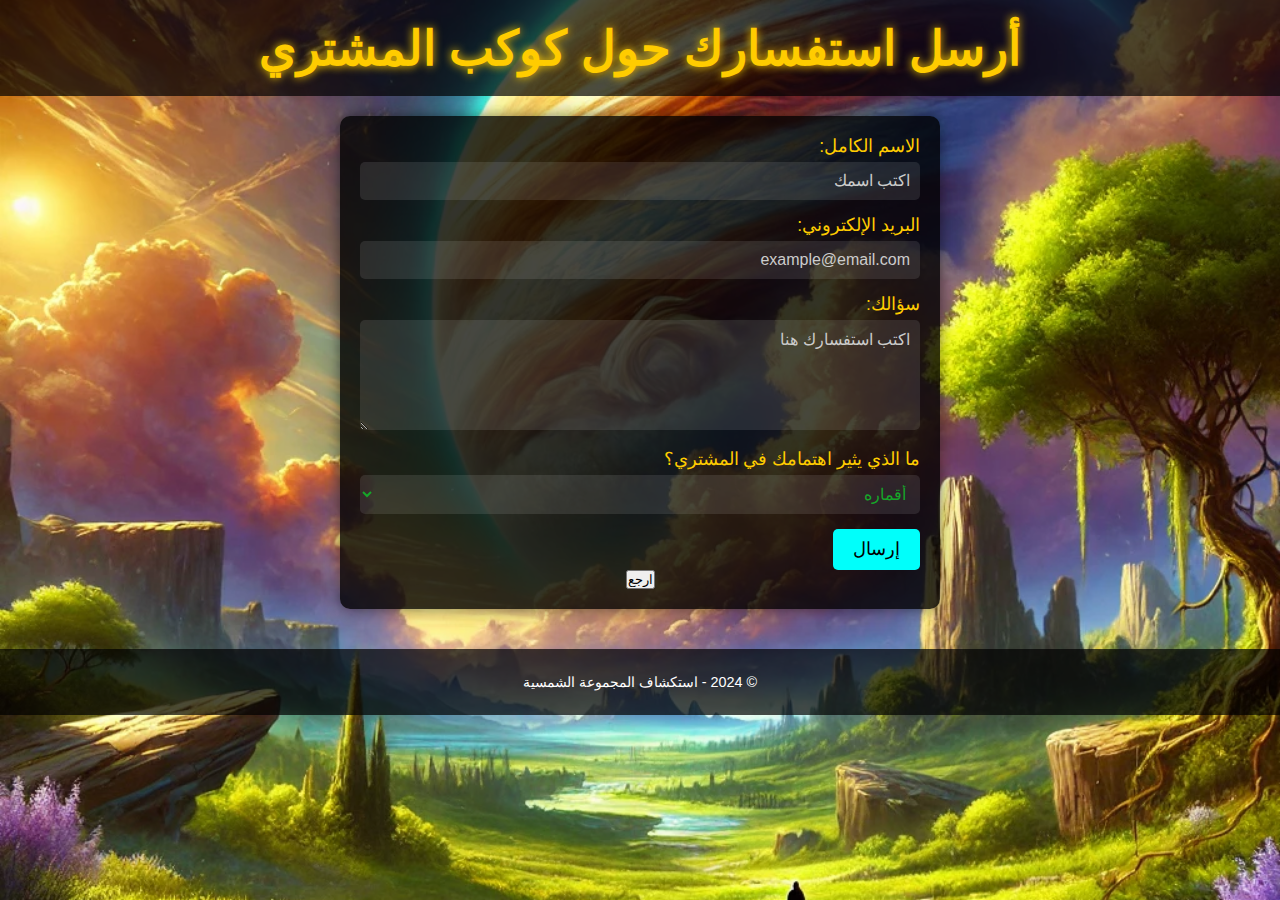
<file: 3éme.html>
<!DOCTYPE html>
<html lang="en">
<head>
    <meta charset="UTF-8">
    <meta name="viewport" content="width=device-width, initial-scale=1.0">
    <title>Document</title>
    <link rel="stylesheet" href="formulaire.css">
</head>
<body>
    <header>
        <h1>أرسل استفسارك حول كوكب المشتري</h1>
    </header>
    
   
    <main>
        <section class="form-section">
            <form action="#" method="post">
                <label for="name">الاسم الكامل:</label>
                <input type="text" id="name" name="name" placeholder="اكتب اسمك" required>
                
                <label for="email">البريد الإلكتروني:</label>
                <input type="email" id="email" name="email" placeholder="example@email.com" required>
                
                <label for="question">سؤالك:</label>
                <textarea id="question" name="question" rows="5" placeholder="اكتب استفسارك هنا" required></textarea>
                <label for="planet-interest">ما الذي يثير اهتمامك في المشتري؟</label>
                <select id="planet-interest" name="planet-interest">
                    <option value="moons">أقماره</option>
                    <option value="storms">العواصف</option>
                    <option value="orbit">مداره</option>
                    <option value="other">أخرى</option>
                </select>
                
                <button type="submit">إرسال</button>
            </form>
            <div style="text-align: center;">
                <a href="index.html">
                    <input type="button" value="ارجع">
                </a>
            </div>
        </section>
    </main>
    <footer>
        <p>© 2024 - استكشاف المجموعة الشمسية</p>
    </footer>
</body>
</html>
</file>
<file: formulaire.css>
*{
    margin: 0;
    padding: 0;
    box-sizing: border-box;
    font-family: 'Arial', sans-serif;
    direction: rtl; 
}



header {
    background-color: rgba(0, 0, 0, 0.7);
    padding: 20px;
    text-shadow: 0 0 10px #ffcc00;
}

header h1 {
    font-size: 3rem;
    color: #ffcc00;
}


.form-section {
    background-color: rgba(0, 0, 0, 0.8);
    margin: 20px auto;
    padding: 20px;
    border-radius: 10px;
    box-shadow: 0 0 15px rgba(0, 0, 0, 0.5);
    max-width: 600px;
    text-align: right;
}

.form-section h2 {
    color: #00fffb;
    margin-bottom: 20px;
    text-shadow: 0 0 10px #00fffb;
}

form label {
    display: block;
    margin-bottom: 5px;
    font-size: 1.1rem;
    color: #ffcc00;
}

form input, form textarea, form select {
    width: 100%;
    padding: 10px;
    margin-bottom: 15px;
    border: none;
    border-radius: 5px;
    font-size: 1rem;
    background-color: rgba(255, 255, 255, 0.1);
    color: #fff;
}

form input::placeholder, form textarea::placeholder {
    color: #ccc;
}

form button {
    padding: 10px 20px;
    background-color: #00fffb;
    color: #000;
    font-size: 1.1rem;
    border: none;
    border-radius: 5px;
    cursor: pointer;
    transition: background-color 0.3s ease;
}

form button:hover {
    background-color: #00b2b8;
}


footer {
    margin-top: 20px;
    padding: 25px;
    background-color: rgba(0, 0, 0, 0.7);
    color: #fff;
    font-size: 0.9rem;
}
body {
    font-family: 'Courier New', Courier, monospace;
    background-image: url("image.webp"); 
    background-repeat: no-repeat; 
    background-position: center center; 
    background-attachment: fixed;
    background-size: cover; 
    display: flex;
    flex-direction: column;
    text-align: center;
    margin: 0;
    min-height: 100vh;
    font-size: 100%;
    
}
#planet-interest{
    color: #16a629;
}
</file>
